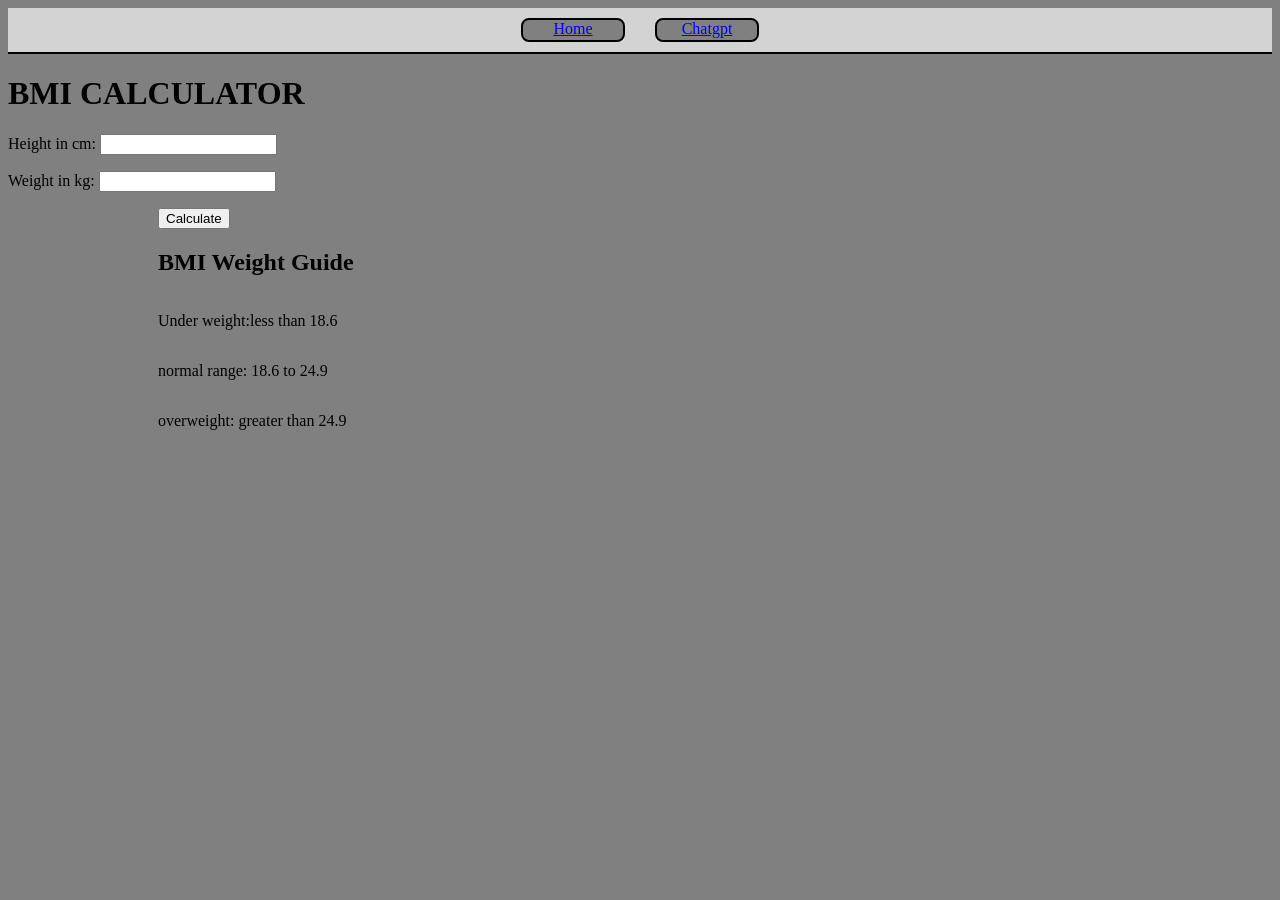
<file: bmi_calculator_project2/index.html>
<!DOCTYPE html>
<html lang="en">
<head>
    <meta charset="UTF-8">
    <meta name="viewport" content="width=device-width, initial-scale=1.0">
    <title>Document</title>
    <link rel="stylesheet" href="style.css">
</head>
<body>
    <nav>
        <a href="/">Home</a>
        <a href="https://chatgpt.com/">Chatgpt</a>
    </nav>
    <div class="divclass">
        <h1><b>BMI CALCULATOR</b></h1>
        <form>
            <p>Height in cm: <input id="height" type="text"></p>
            <p>Weight in kg: <input id="weight" type="text"></p>
            <button>Calculate</button>
            <div id="results"></div>
            <div id="weightclass">
                <h2>BMI Weight Guide</h2>
                <p>Under weight:less than 18.6</p>
                <p>normal range: 18.6 to 24.9</p>
                <p>overweight: greater than 24.9</p>
            </div>
        </form>
    </div>
  <script src="script.js"></script>
</body>
</html>
</file>
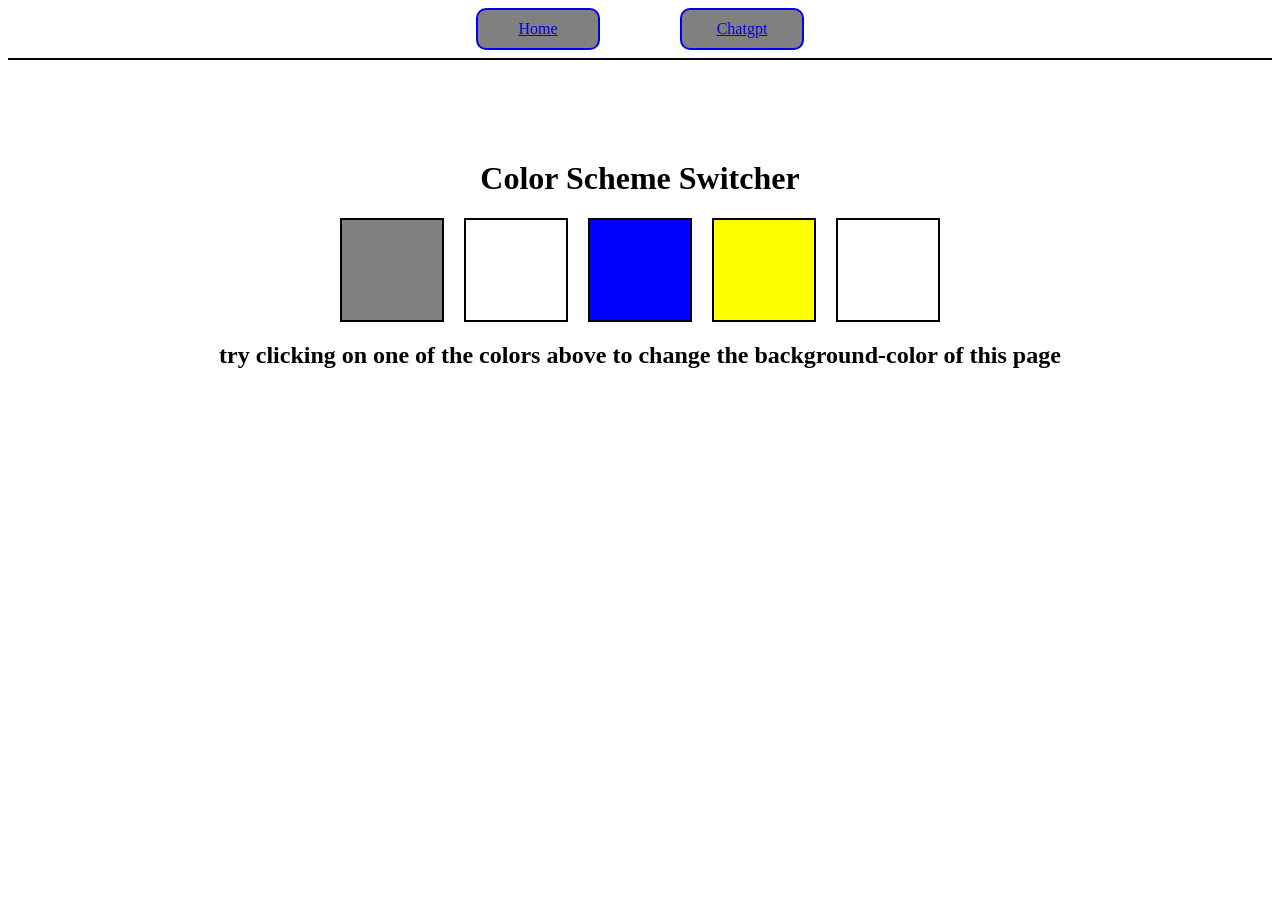
<file: Colorchanger/index.html>
<!DOCTYPE html>
<html lang="en">
<head>
    <meta charset="UTF-8">
    <meta name="viewport" content="width=device-width, initial-scale=1.0">
    <title>project1</title>
    <link rel="stylesheet" href="style.css"></head>
<body>
    <nav>
        <a href="/">Home</a>
        <a href="https://chatgpt.com/">Chatgpt</a>
    </nav>
    <div class="canvas">
        <h1>Color Scheme Switcher</h1>
        <div class="buttons">
        <span class="button" id="grey"></span>
        <span class="button" id="white"></span>
        <span class="button" id="blue"></span>
        <span class="button" id="yellow"></span>
        <span class="button" id="purple"></span>
        </div>
        <h2>try clicking on one of the colors above <span>to change the background-color of this page</span></h2>
    </div>
    <script src="script.js"></script>
</body>
</html>
<!--
connect js by script and css by link
display:flex; justify-content
border-bottom
 -->
</file>
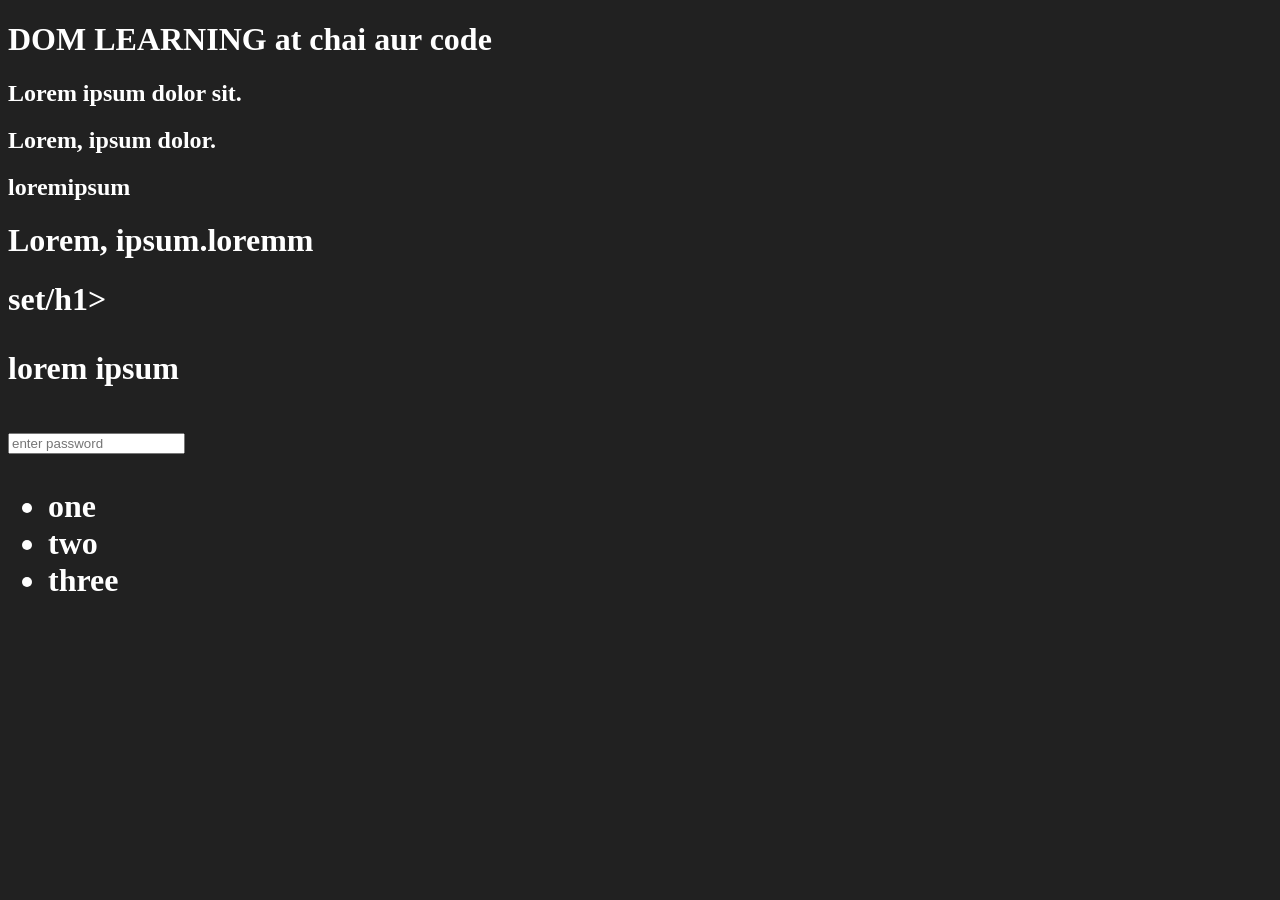
<file: 01basics/DOM1_Basics.html>
<!DOCTYPE html>
<html lang="en">
<head>
    <meta charset="UTF-8">
    <title>DOM Learning</title>
    <style>
        .bg-blackk{
            background-color: #212121;
            color:#fff;
                }
          </style>
</head>
<body class="bg-blackk">
    <div> 
        <h1 id="title" class="heading">DOM LEARNING at chai aur code <span style="display: none;">for test</span></h1>
        <h2 class="h2-item">Lorem ipsum dolor sit.</h2>
        <h2 class="h2-item">Lorem, ipsum dolor.</h2>
        <h2 class="h2-item">loremipsum</h2>
        <h1>Lorem, ipsum.loremm</h1>
        <h1>set/h1>
        <p>lorem ipsum</p>
        <input type="password" name="inputfield"id="" placeholder="enter password">
        <ul>
            <li>one</li>
            <li>two</li>
            <li>three</li>
        </ul>
     </div>
</body>
</html>
<!--  textContent--used for real text
  innerText--used for the text which is visual on screen -->
  <!-- 
  document.querySelector('ul').querySelector('li').style.backgroundColor='blue'
  output='blue'
  document.querySelectorAll('li')
  output=NodeList(3) [li, li, li]
  getElementById--=a single element
  getElementByClassName--==returns html collection 
  querySelectorAll--==returns nodelist
  for NodeList--=directly use forEach loop
  for htmlcollection--=convert it into array by Array.from() and then use forEach loop
  document.querySelectorAll('.mw-heading') --= . for class
  document.querySelectorAll('#title')  --= # for id
  h2.style.backgroundColor='green'
  document.getElementById('title').setAttribute('id','idtitle')
  document.getElementById('heading').setAttribute('class','classheading')
  <h1 id="title" class="heading">DOM LEARNING at chai aur code <span style="display: none;">for test</span></h1>
  --=in this id and class are attribute
  -->
</file>
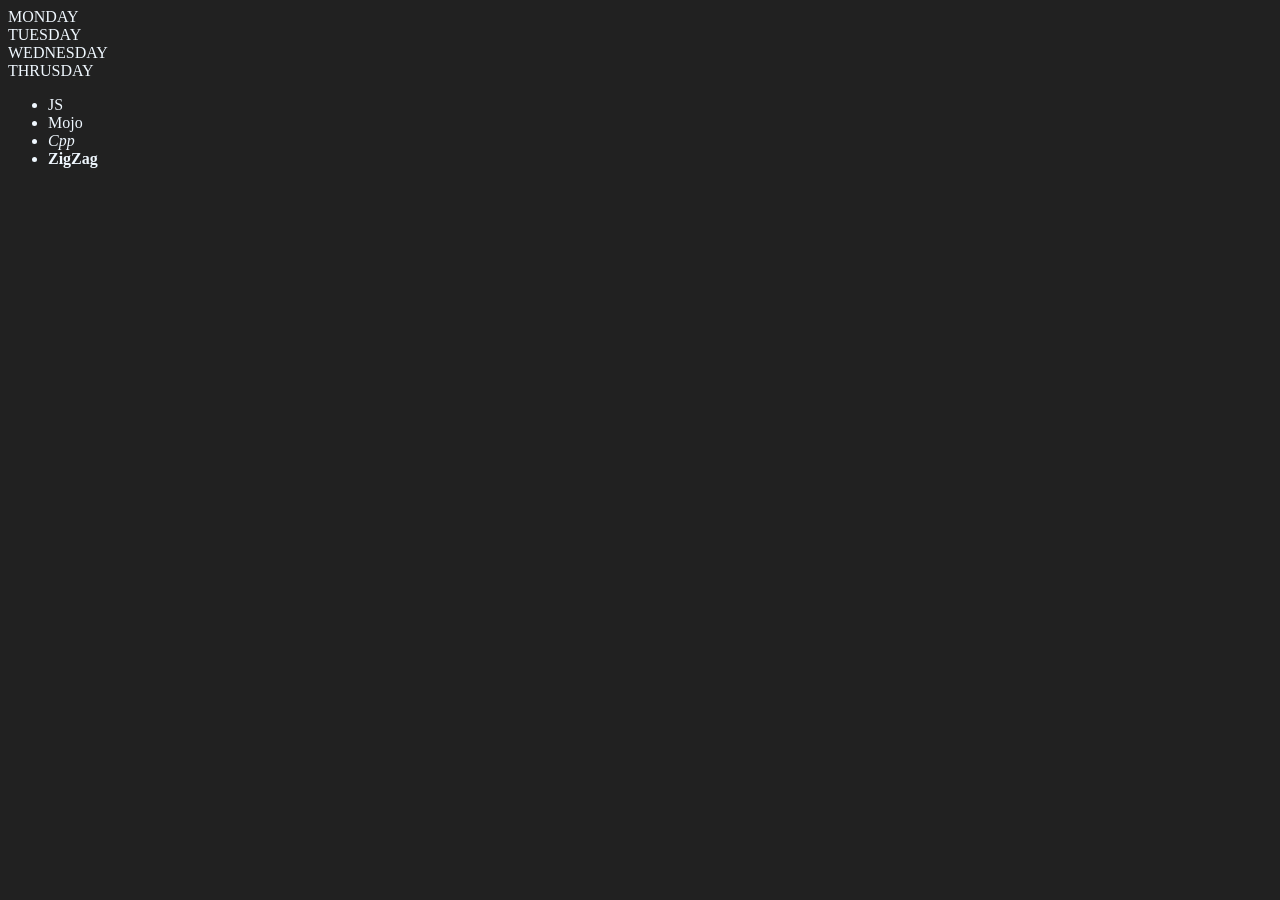
<file: 01basics/DOM2_Basics.html>
<!DOCTYPE html>
<html lang="en">
<head>
    <meta charset="UTF-8">
    <title>DOM WiTH CHAi AUR CODE</title>
</head>
<body style="background-color: #212121; color: aliceblue;">
    <div class="week">
        <!-- this is a comment -->
        <div class="day">MONDAY</div>
        <div class="day">TUESDAY</div>
        <div class="day">WEDNESDAY</div>
        <div class="day">THRUSDAY</div>
    </div>
    <ul class="ulclass">
        <li>JS</li>
    </ul>
</body>
<script>
// const weekk= document.querySelector('.week');
// console.log(weekk);
// console.log(weekk.children);// from parent to children
// for (let i = 0; i < weekk.children.length; i++) {
//     // console.log(weekk.children[i].innerText)
    
// }
// weekk.children[1].style.color = "orange";
// console.log(weekk.firstElementChild)
// console.log(weekk.lastElementChild)
// const dayone=document.querySelector('.day')
// console.log(dayone)
// console.log(dayone.parentElement)// from child to parent
// console.log(dayone.nextElementSibling)
// console.log(weekk.childNodes) //important
// const div = document.createElement('div');
// //creates element just in a memory
// // console.log(div)
// div.className = "myclass";
// div.id = Math.floor(Math.random() * 1000);
// div.setAttribute("title", "mytitle");
// div.setAttribute("class", "mysecondclass");
// div.style.backgroundColor = "green";
// div.innerText = "new created div";
// const br = document.createElement('br');
// const div2 = document.createTextNode("new created div2");
// div.appendChild(br);
// div.appendChild(div2);
// document.body.appendChild(div);//in DOM
const createdli=document.createElement('li');
console.log(createdli)
createdli.innerHTML="Python"
document.querySelector('.ulclass').appendChild(createdli)
const addlanguage=(langname)=>{
    const newli=document.createElement('li')
    // newli.textContent=`<i>${langname}</i>`
    newli.innerHTML=`<i>${langname}</i>`
    document.querySelector('.ulclass').appendChild(newli)
}
addlanguage("Cpp")
// TextContent treats input as a plain text it does not understand
// the html tags inside it
// innerHTML parse the input and detect the html tags 
// and it parses the whole tree
//Another optimal way
const addoptilanguage=(langname)=>{
    const newli=document.createElement('li')
    const textnode=document.createTextNode(langname)
    const bold=document.createElement('b')
    bold.appendChild(textnode)
    newli.appendChild(bold)
    document.querySelector('.ulclass').appendChild(newli)
}
addoptilanguage("ZigZag")
addoptilanguage("golang")
//Edit-->>replaceWith
const secchild=document.querySelector('li:nth-child(2)')
console.log(secchild)
const newli=document.createElement('li')
newli.textContent="Mojo"
secchild.replaceWith(newli)
//remove
const lastchild=document.querySelector('li:last-child')
lastchild.remove()
</script>
<!-- <script> tag connects JavaScript to HTML -->
</html>
</file>
<file: bmi_calculator_project2/style.css>
nav{
    display: flex;
    gap: 30px;
    justify-content: center;
    border-bottom: solid black 2px;
    padding: 10px;
    background-color: lightgrey;
}
nav a{
    display: flex;
    justify-content: center;
    border: solid black 2px;
    width: 100px;
    height: 20px;
    background-color: grey;
    border-radius: 8px;
}
#weightclass{
    display: flex;
    flex-direction: column;
    justify-content: center;
    margin-left: 150px;
}
button{
   margin-left: 150px;
}
body{
    background-color: grey;
}
</file>
<file: Colorchanger/style.css>
/* span{
    display: inline-block;
} */
.canvas{
    text-align: center;
    margin: 100px;
}
 .buttons{
     display: flex;
     justify-content: center;
     gap: 20px;
} 
.button{
    border: solid black 2px;
    width: 100px;
    height: 100px;
}

 #grey{
    background-color: grey;
    border: solid 2px;
} 
#white{
    background-color: white;
    border: solid 2px;
}
#blue{
    background-color: blue;
    border: solid 2px;
}
#yellow{
    background-color: yellow;
    border: solid 2px;
}   
nav{
    display: flex;
    justify-content: center;
    gap: 80px;
    border-bottom: solid 2px;
    padding-bottom: 8px;
}
nav a{
    display: flex;
    border: solid 2px;
    width: 100px;
    justify-content: center;
    background-color: grey;
    border-radius: 10px;
    padding: 10px;
}
</file>
